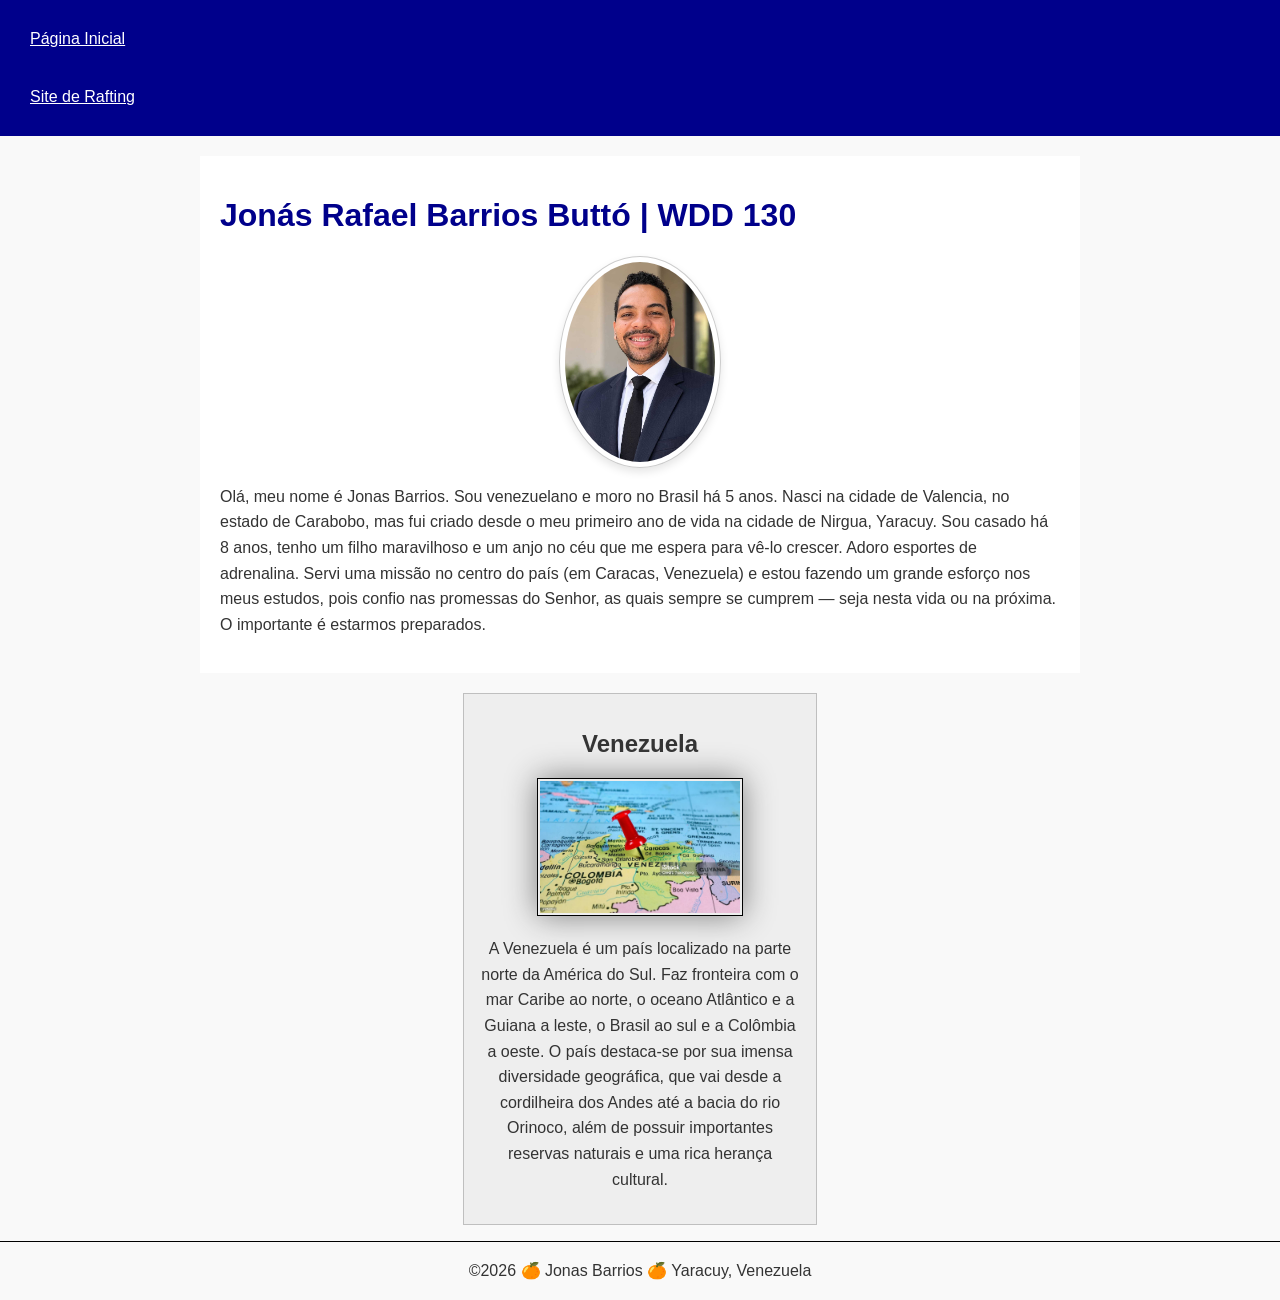
<file: index.html>
<!DOCTYPE html>
<html lang="pt-br">

<head>
    <meta charset="UTF-8">
    <meta name="viewport" content="width=device-width, initial-scale=1.0">
    <meta name="description"
      content="Página inicial de Jonás Rafael Barrios Buttó para el curso WDD 130, estudiante de desarrollo web y programación.">
    <meta name="author" content="Jonás Rafael Barrios Buttó">
    <title>Jonás Rafael Barrios Buttó | WDD 130</title>
    <link rel="stylesheet" href="estilos/estilos.css">
</head>

<body>
    <header>
        <nav>
            <a href="#">Página Inicial</a>
            <a href="wwr/">Site de Rafting</a>
        </nav>
    </header>

    <main>
        <h1>Jonás Rafael Barrios Buttó | WDD 130</h1>
        <img src="imagens/perfil.jpg" alt="Foto de perfil de Jonas" width="200">
        <p>Olá, meu nome é Jonas Barrios. Sou venezuelano e moro no Brasil há 5 anos. Nasci na
            cidade de
            Valencia, no estado de Carabobo, mas fui criado desde o meu primeiro ano de vida na
            cidade de
            Nirgua, Yaracuy.

            Sou casado há 8 anos, tenho um filho maravilhoso e um anjo no céu que me espera para
            vê-lo crescer.
            Adoro esportes de adrenalina. Servi uma missão no centro do país (em Caracas, Venezuela)
            e estou
            fazendo um grande esforço nos meus estudos, pois confio nas promessas do Senhor, as
            quais sempre se
            cumprem — seja nesta vida ou na próxima. O importante é estarmos preparados.</p>
    </main>

    <aside>
        <h2>Venezuela</h2>
        <img src="imagens/mapa-venezuela.jpg" alt="Mapa da Venezuela ">
        <p>A Venezuela é um país localizado na parte norte da América do Sul. Faz fronteira com o
            mar Caribe ao
            norte, o oceano Atlântico e a Guiana a leste, o Brasil ao sul e a Colômbia a oeste. O
            país
            destaca-se por sua imensa diversidade geográfica, que vai desde a cordilheira dos Andes
            até a bacia
            do rio Orinoco, além de possuir importantes reservas naturais e uma rica herança
            cultural.</p>
    </aside>

    <footer>
        <p> &copy;2026 🍊 Jonas Barrios 🍊 Yaracuy, Venezuela</p>
    </footer>
</body>

</html>
</file>
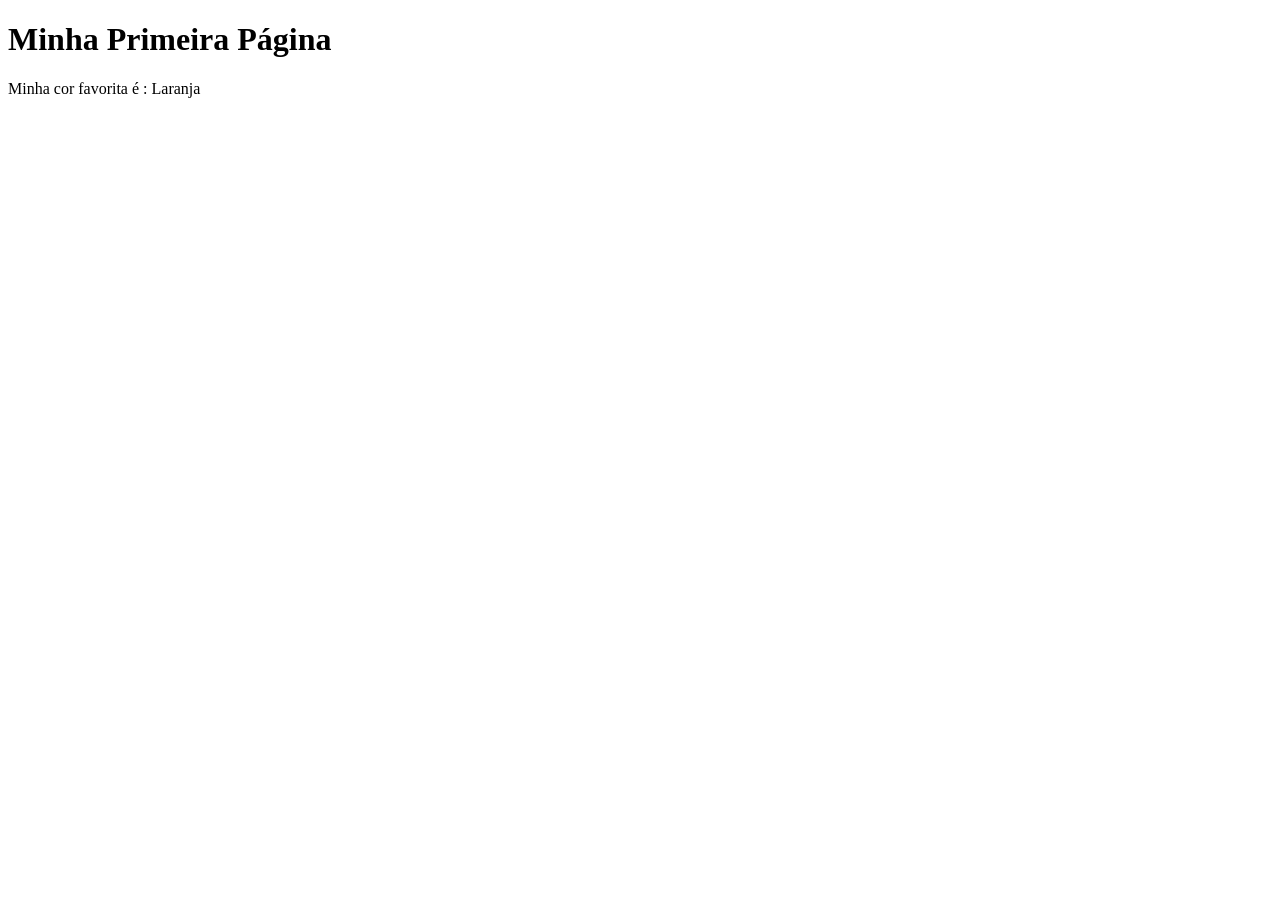
<file: semana01/primeira-página.html>
<!DOCTYPE html>
<html lang="pt-br">

<head>
    <meta charset="UTF-8">
    <meta name="viewport" content="width=device-width, initial-scale=1.0">
    <title>Minha Primeira Página</title>
</head>

<body>
    <h1>Minha Primeira Página</h1>
    <p>Minha cor favorita é : Laranja </p>
</body>

</html>
</file>
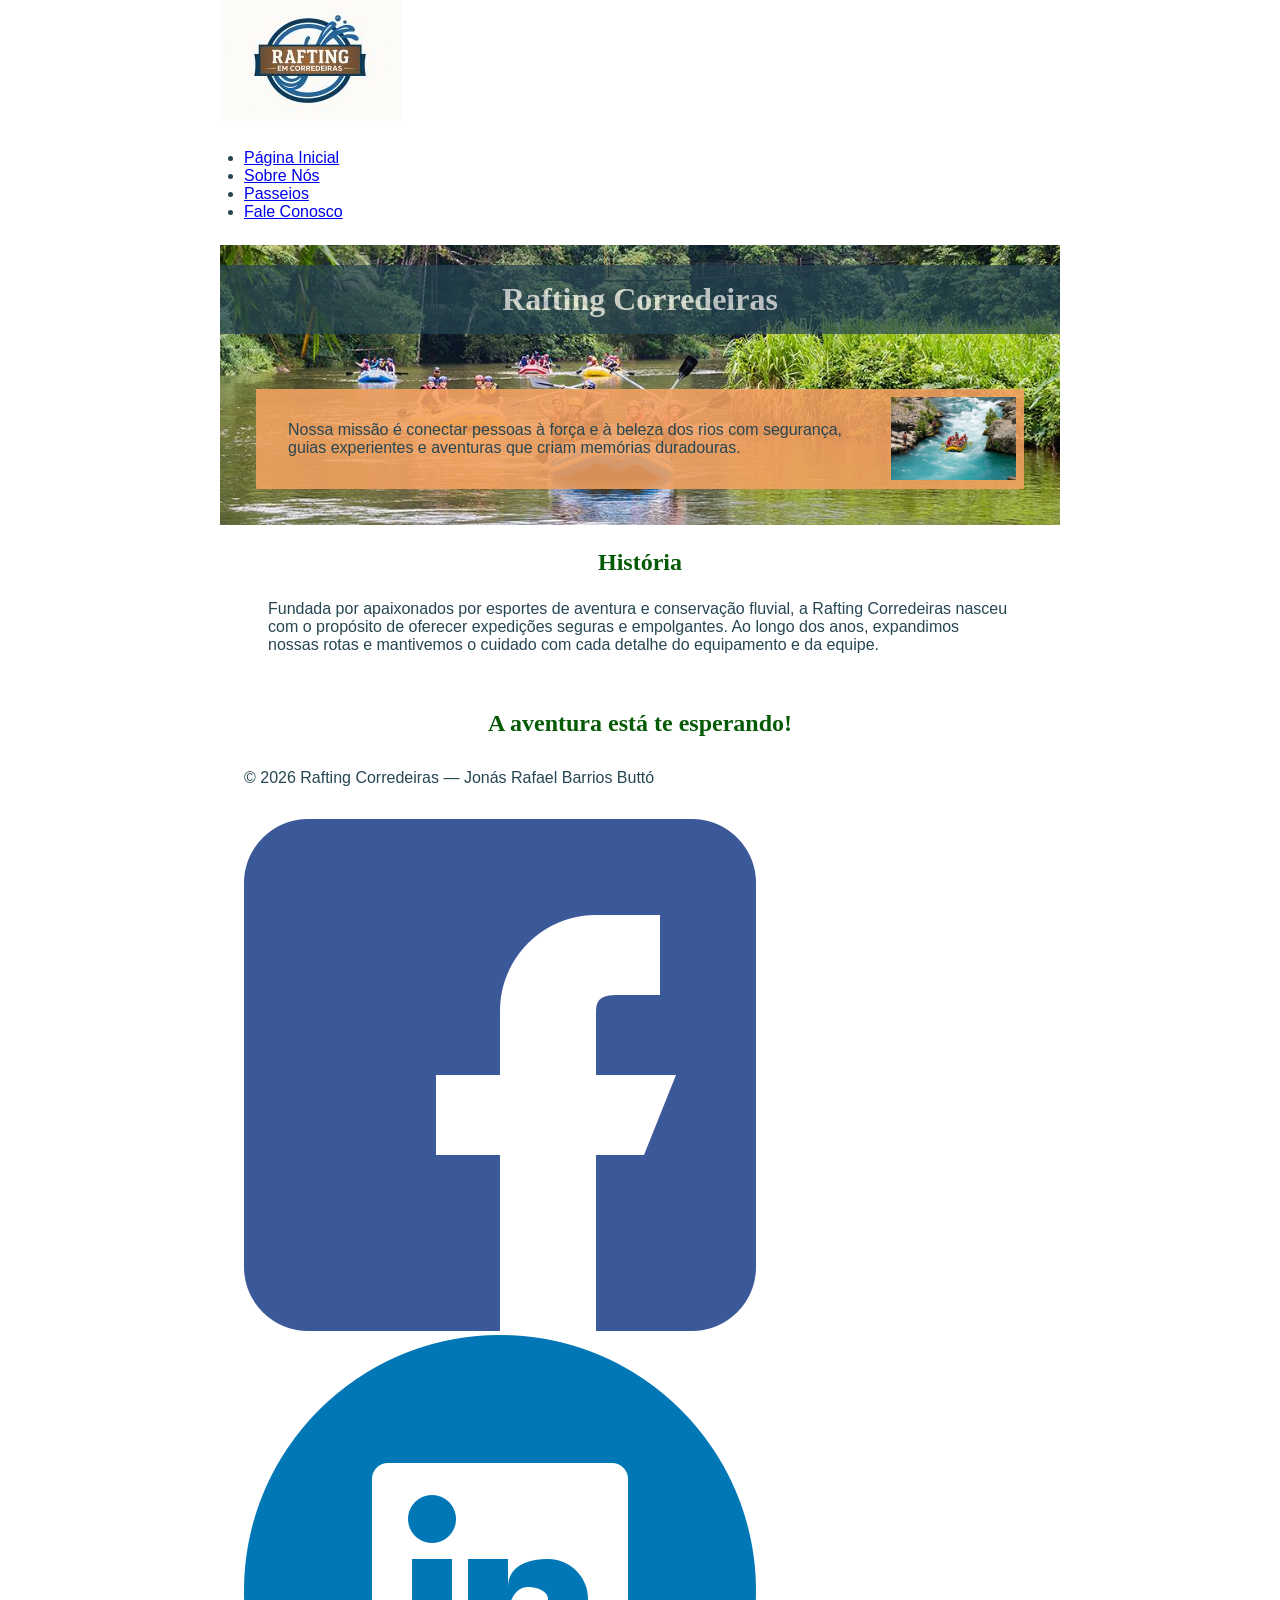
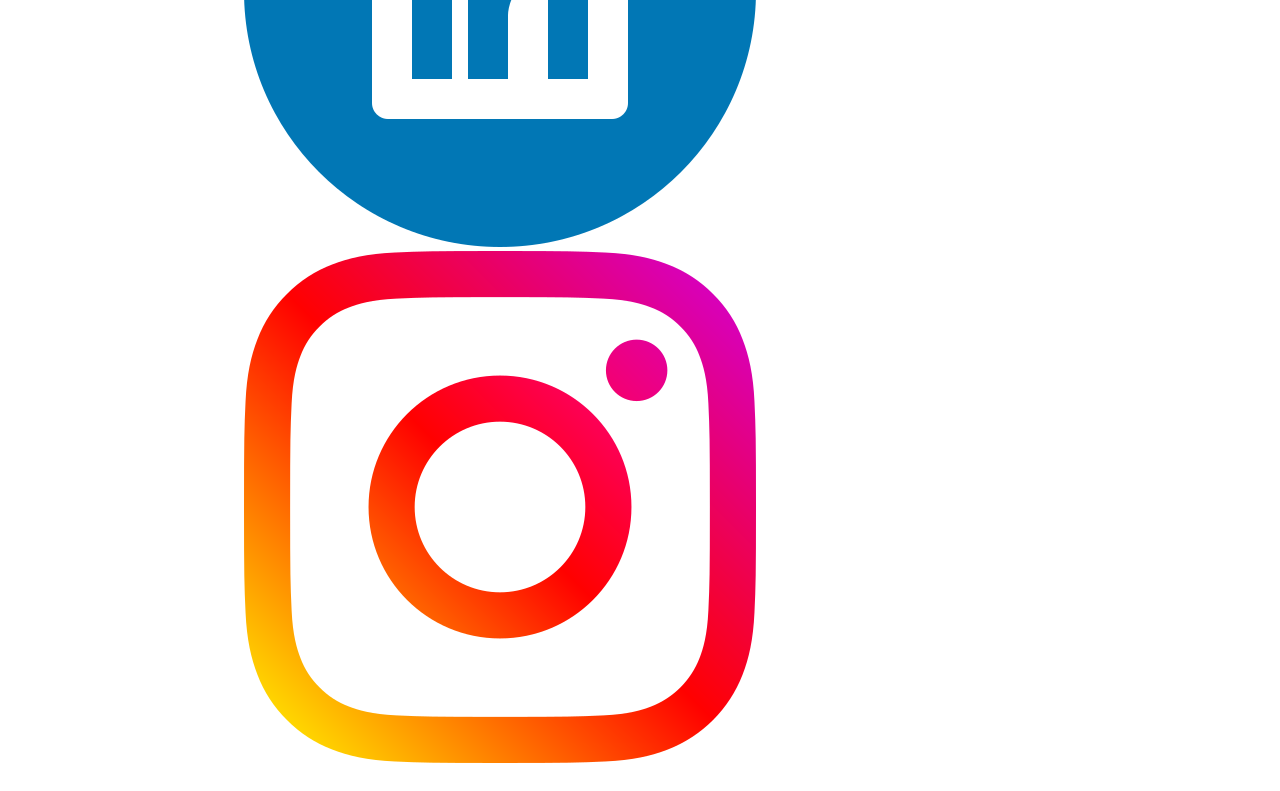
<file: wwr/sobre.html>
<!DOCTYPE html>
<html lang="pt-BR">

<head>
    <meta charset="UTF-8">
    <meta name="viewport" content="width=device-width, initial-scale=1.0">
    <meta name="description"
      content="Conheça a história, a missão e as aventuras de rafting em corredeiras da Rafting.">
    <meta name="author" content="Jonás Rafael Barrios Buttó">
    <title>Sobre Nós — Rafting Corredeiras</title>
    <link rel="stylesheet" href="estilos/rafting.css">
</head>

<body>
    <header>
        <img src="imagens/z-wwr-blue.jpg" alt="Logotipo da Rafting Corredeiras">
        <nav>
            <ul>
                <li><a href="index.html">Página Inicial</a></li>
                <li><a href="sobre.html">Sobre Nós</a></li>
                <li><a href="passeios.html">Passeios</a></li>
                <li><a href="contato.html">Fale Conosco</a></li>
            </ul>
        </nav>
    </header>

    <main>
        <div class="hero">
            <img src="imagens/rafting14_1024.jpg"
              alt="Bote de rafting enfrentando corredeiras em meio à natureza">
            <h1>Rafting Corredeiras</h1>
            <article>
                <img src="imagens/rafting65_600.jpg"
                  alt="Aventureiro sorrindo após a descida de rafting">
                <p>Nossa missão é conectar pessoas à força e à beleza dos rios com segurança, guias
                    experientes e aventuras que criam memórias duradouras.</p>
            </article>
        </div>

        <section>
            <h2>História</h2>
            <p>Fundada por apaixonados por esportes de aventura e conservação fluvial, a Rafting
                Corredeiras nasceu com o propósito de oferecer expedições seguras e empolgantes. Ao
                longo dos anos, expandimos nossas rotas e mantivemos o cuidado com cada detalhe do
                equipamento e da equipe.</p>
        </section>

        <section>
            <h2>A aventura está te esperando!</h2>
        </section>
    </main>

    <footer>
        <p>&copy; 2026 Rafting Corredeiras — Jonás Rafael Barrios Buttó</p>
        <nav class="redes-sociais">
            <a href="https://facebook.com">
                <img src="imagens/facebook.png" alt="Ícone do Facebook">
            </a>
            <a href="https://linkedin.com">
                <img src="imagens/social.png" alt="Ícone do LinkedIn">
            </a>
            <a href="https://instagram.com">
                <img src="imagens/instagram.png" alt="Ícone do Instagram">
            </a>
        </nav>
    </footer>
</body>

</html>
</file>
<file: estilos/estilos.css>
nav {
    background-color: darkblue;
    padding: 10px;
}

nav a {
    color: white;
    display: block;
    padding: 20px;
}

h1 {
    color: darkblue;
}

img {
    width: 150px;
    height: auto;
    border: 1px solid black;
    padding: 2px;
    box-shadow: 0 0 30px gray;
}

p {
    padding: 0;
    line-height: 1.6;
}

body {
    font-family: Arial, sans-serif;
    margin: 0;
    padding: 0;
    background-color: #f9f9f9;
    color: #333;
}

main {
    max-width: 840px;
    margin: 20px auto;
    padding: 20px;
    background-color: #fff;
}

main img {
    width: 150px;
    height: auto;
    display: block;
    margin: 10px auto;
    border-radius: 50%;
    border: 1px solid #ccc;
    padding: 5px;
    box-shadow: 0 4px 8px rgba(0, 0, 0, 0.1);
}

aside {
    width: 20rem;
    margin: 1rem auto;
    border: 1px solid rgb(0 0 0 / 0.2);
    padding: 1rem;
    background-color: #eee;
    color: #333;
    text-align: center;
}

aside img {
    width: 200px;
    height: auto;
}

p {
    padding: 0;
    line-height: 1.6;
}

footer {
    margin-top: 15px;
    border-top: 1px solid #000;
    text-align: center;
}
</file>
<file: wwr/estilos/rafting.css>
:root {
    --cor-primaria: #055a05;
    --cor-destaque1: #264653;
    --fonte-titulo: "Times New Roman", "Georgia", serif;
    --fonte-body: Arial, Helvetica, sans-serif;
}

* {
    margin: 0;
    padding: 0;
    box-sizing: border-box;
}

body {
    font-family: var(--fonte-body);
    color: var(--cor-destaque1);
}

header,
main,
footer {
    width: 840px;
    margin: 0 auto;
}

h1,
h2 {
    font-family: var(--fonte-titulo);
    color: var(--cor-primaria);
    text-align: center;
}

nav,
p,
section,
article {
    margin: 16px;
    padding: 8px;
}

.redes-sociais a {
    text-decoration: none;
}

.hero {
    position: relative;
}

.hero img {
    display: block;
    width: 100%;
    height: auto;
}

h1 {
    position: absolute;
    top: 20px;
    width: 100%;
    padding: 16px;
    text-align: center;
    opacity: 0.7;
    background-color: var(--cor-destaque1);
    color: #fff;
}

.hero article {
    position: absolute;
    bottom: 20px;
    left: 20px;
    right: 20px;
    background-color: rgba(244, 162, 97, 0.88);
    color: var(--cor-destaque1);
}

.hero article img {
    float: right;
    width: 125px;
    height: auto;
    margin-left: 12px;
}
</file>
